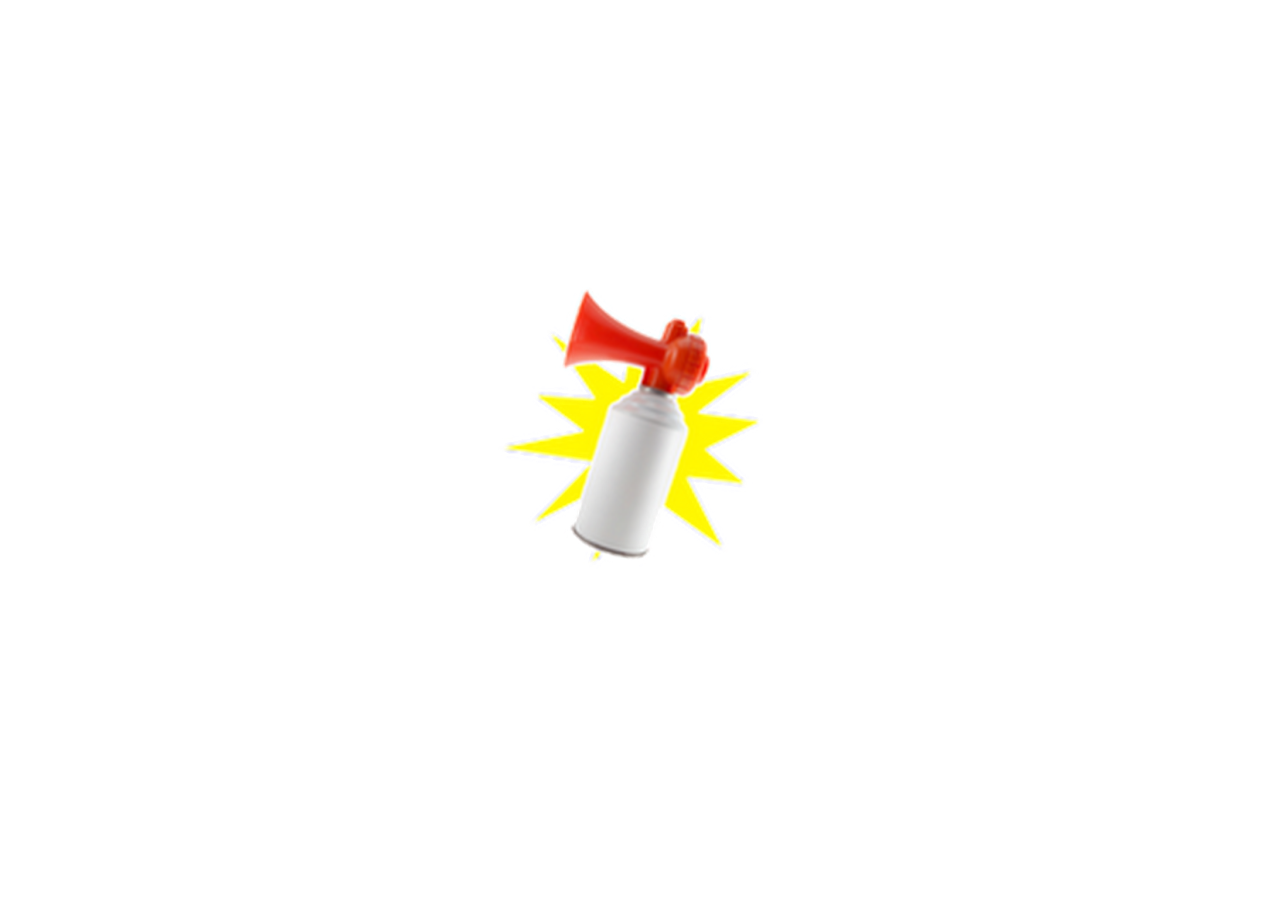
<file: static/airhorn/index.html>
<!DOCTYPE html>
<html>
<head>
<style type="text/css">
	.center { text-align: center; font-size: 152px; cursor: pointer;}
</style>
<script type="text/javascript" src="https://ajax.googleapis.com/ajax/libs/jquery/1.7.1/jquery.min.js"></script>
<script type="text/javascript">
$().ready(function(){
    $(".center").css("position","absolute")
    .css("top", ( $(window).height() - $(".center").height() ) / 2+$(window).scrollTop() + "px")
    .css("left", ( $(window).width() - $(".center").width() ) / 2+$(window).scrollLeft() + "px");
	$('.center').bind("click", function(){
		$("#airhorn").trigger("play");
	});
});
</script>
</head>
<body>
	<audio id="airhorn" preload="auto" autobuffer>
		<source src="airhorn.mp3" />
		<source src="airhorn.ogg" />
	</audio>
	<div class="center">
		<img src="airhorn.png"/>
	</div>
</body>
</html>
</file>
